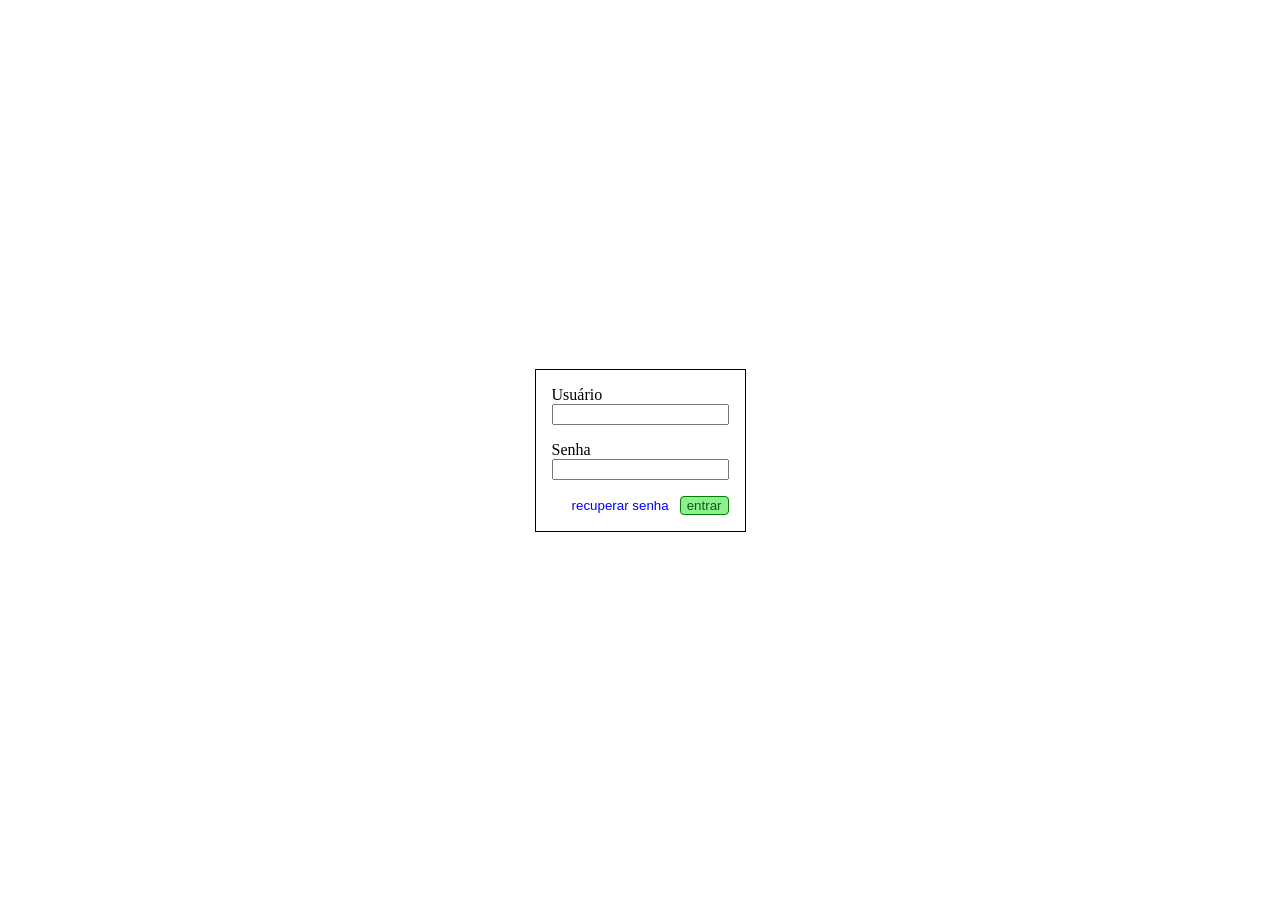
<file: index.html>
<!DOCTYPE html>
<html lang='pt-BR'>
<head>
    <meta charset='utf-8'>
    <title>Sistema de Diário de Classe - Login</title>
    <link rel='stylesheet' href='main.css'>
    <link rel='stylesheet' href='arthur-kinalski.css'>
</head>
<body class="form">
    <form>
        <div>
            <label for="user">Usuário</label>
            <input type="text" name="user" id="user">
        </div>
        <div>
            <label for="password">Senha</label>
            <input type="password" name="password" id="password">
        </div>
        <div>
            <button class="recuperar">recuperar senha</button>
            <button class="entrar">entrar</button>
        </div>
    </form>
</body>
</html>
</file>
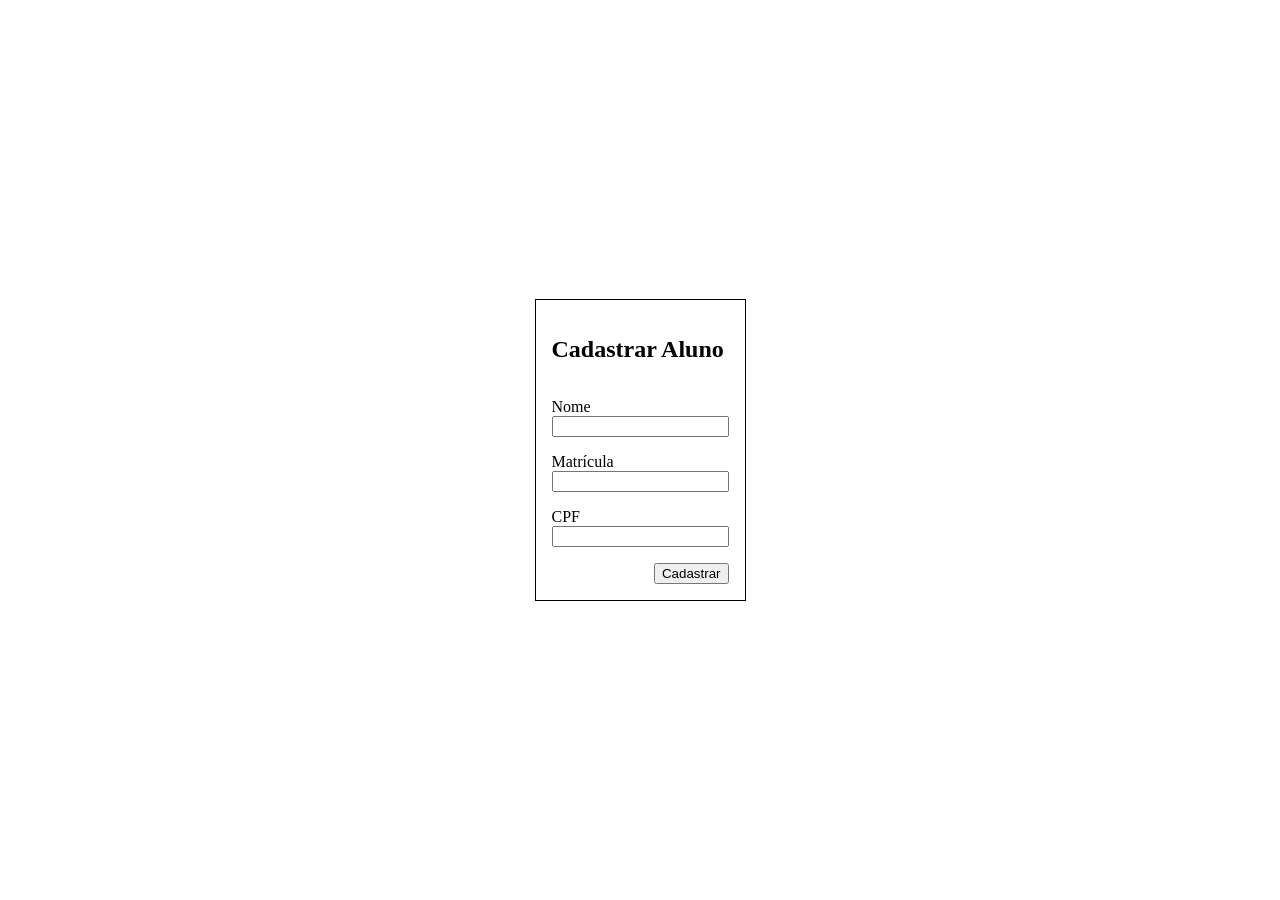
<file: aluno-cadastro.html>
<!DOCTYPE html>
<html lang='pt-BR'>
<head>
    <meta charset='utf-8'>
    <title>Sistema de Diário de Classe - Cadastrar aluno</title>
    <link rel='stylesheet' href='main.css'>
    <link rel='stylesheet' href='arthur-kinalski.css'>
</head>
<body class="form">
    
    <form>
        <h2>Cadastrar Aluno</h2>
        <div>
            <label for="nome">Nome</label>
            <input type="text" name="nome" id="nome">
        </div>
        <div>
            <label for="matricula">Matrícula</label>
            <input type="text" name="matricula" id="matricula">
        </div>
        <div>
            <label for="cpf">CPF</label>
            <input type="text" name="cpf" id="cpf">
        </div>
        <div>
            <button>Cadastrar</button>
        </div>
    </form>

</body>
</html>
</file>
<file: main.css>
* {
    box-sizing: border-box
}

body.form {
    display: grid;
    place-items: center;
    height: 100vh;
    margin: 0;

    form {
        border: 1px solid;
        padding: 1rem;
        display: grid;
        gap: 1rem;

        > :last-child {
            display: flex;
            justify-content: flex-end;
            gap: .25rem;
        }

        label {
            display: block;
        }
    }
}
</file>
<file: arthur-kinalski.css>
button.recuperar {
    color: blue;
    background-color: white;
    border: 1px solid white;
    border-radius: 4px;

    hover {
        color: white;
        background-color: blue;
        border: 1px solid blue;
    }
}

button.entrar {
    color: darkgreen;
    background-color: lightgreen;
    border: 1px solid green;
    border-radius: 4px;
}
</file>
